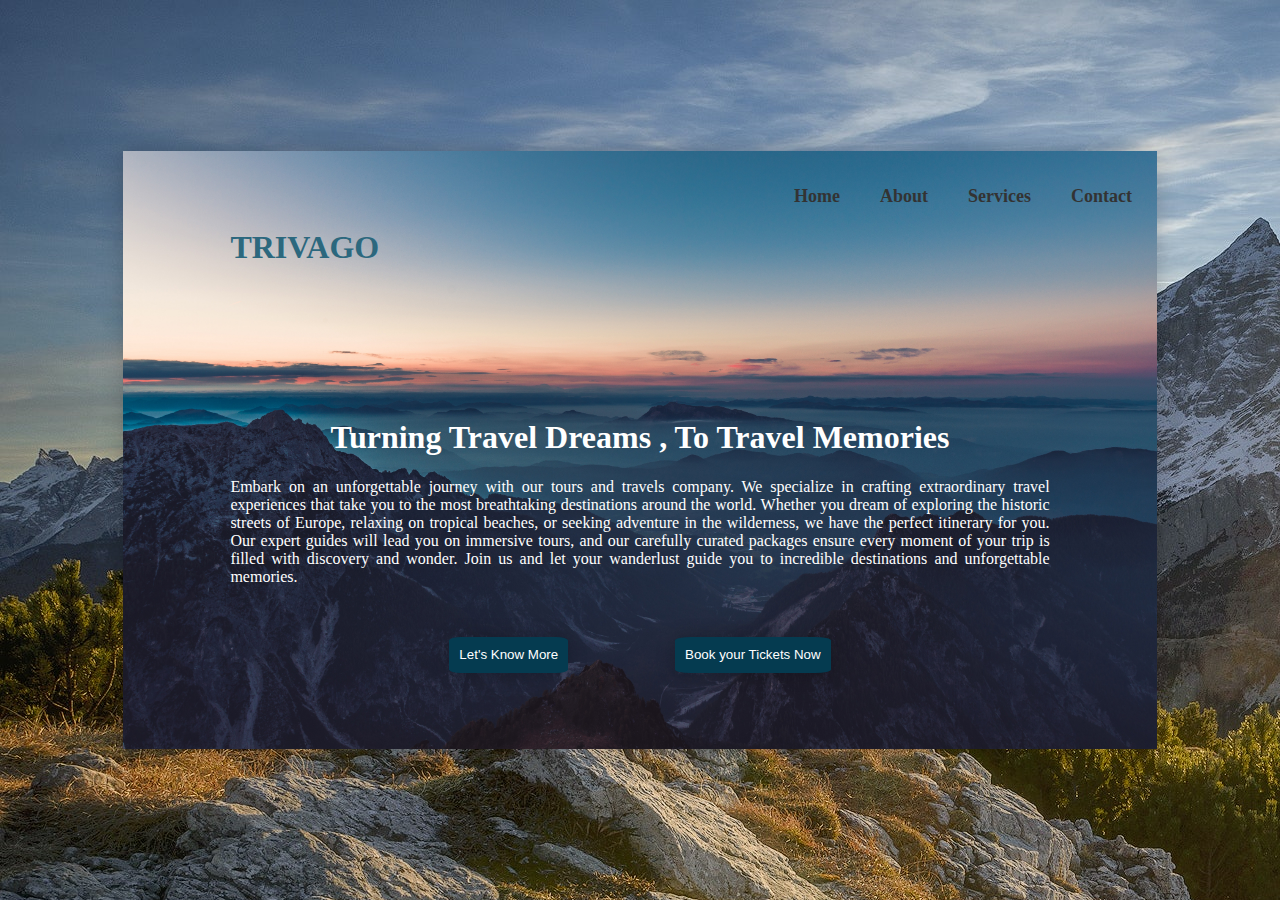
<file: index.html>
<!DOCTYPE html>
<html lang="en">
<head>
    <meta charset="UTF-8">
    <meta name="viewport" content="width=device-width, initial-scale=1.0">
    <link rel="stylesheet" href="style.css">
    <title>Responsive Landing Page</title>
    <link rel="icon" href="T.png" type="image/x-icon">
    
</head>

<body>

<div class ="centered-box1">


</div> 

<div class="centered-box">


    
            <nav id="navbar">
                <ul>
                    <li><a href="index.html">Home</a></li>
                    <li><a href="about.html">About</a></li>
                    <li><a href="services.html">Services</a></li>
                    <li><a href="contact.html">Contact</a></li>
                </ul>
            </nav>

            <div class="company-name">
               <h1>TRIVAGO</h1>
    
            </div>
        
            <div class="content">

                <h1>Turning Travel Dreams , To Travel Memories</h1>
                
             </div>

             <div class ="content1">

                <p>Embark on an unforgettable journey with our tours and travels company. We specialize in crafting extraordinary travel experiences that take you to the most breathtaking destinations around the world. Whether you dream of exploring the historic streets of Europe, relaxing on tropical beaches, or seeking adventure in the wilderness, we have the perfect itinerary for you. Our expert guides will lead you on immersive tours, and our carefully curated packages ensure every moment of your trip is filled with discovery and wonder. Join us and let your wanderlust guide you to incredible destinations and unforgettable memories.</p>

             </div>

             <div class = "button">

                <button id="myButton" class="custom-button">Let's Know More </button>
                <button id="myButton1" class="custom-button1">Book your Tickets Now</button>

             </div>
        
         


 
   
</div>
    
   
    <script src="script.js"></script>
</body>
</html>
</file>
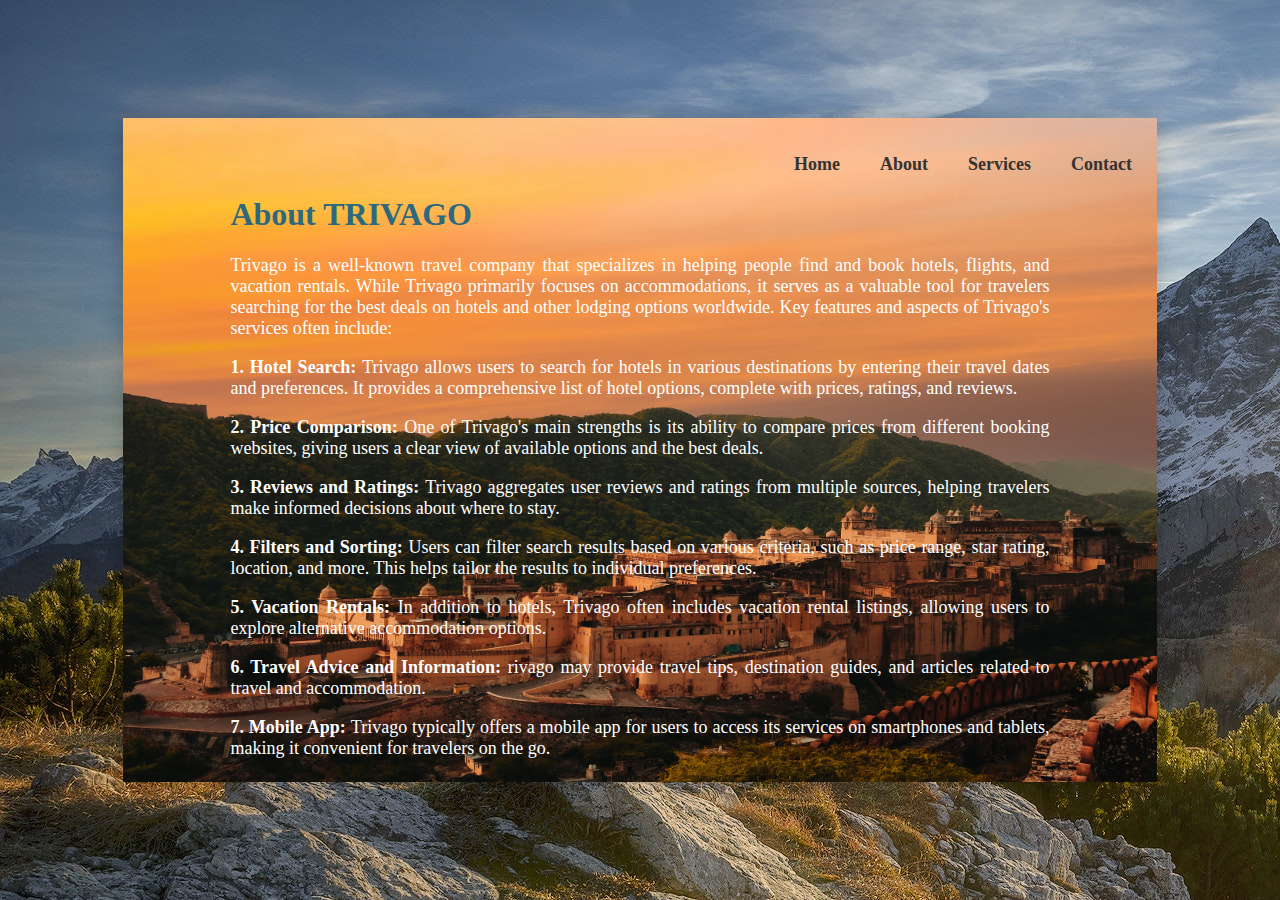
<file: about.html>
<!DOCTYPE html>
<html lang="en">
<head>
    <meta charset="UTF-8">
    <meta name="viewport" content="width=device-width, initial-scale=1.0">
    <link rel="stylesheet" href="style.css">
    <title>About</title>
    <link rel="icon" href="T.png" type="image/x-icon">
    
</head>

<body>



<div class="centered-box-about">


    
            <nav id="navbar">
                <ul>
                    <li><a href="index.html">Home</a></li>
                    <li><a href="about.html">About</a></li>
                    <li><a href="services.html">Services</a></li>
                    <li><a href="contact.html">Contact</a></li>
                </ul>
            </nav>

            <div class="company-name">
               <h1>About TRIVAGO</h1>
    
            </div>
        
            <div class="content2">

         
            <P>
                Trivago is a well-known travel company that specializes in helping people find and book hotels, flights, and vacation rentals. While Trivago primarily focuses on accommodations, it serves as a valuable tool for travelers searching for the best deals on hotels and other lodging options worldwide. Key features and aspects of Trivago's services often include:
            </P>
            <p><B>1. Hotel Search: </B>Trivago allows users to search for hotels in various destinations by entering their travel dates and preferences. It provides a comprehensive list of hotel options, complete with prices, ratings, and reviews.</p>
            <p><b>2. Price Comparison: </b>One of Trivago's main strengths is its ability to compare prices from different booking websites, giving users a clear view of available options and the best deals.</p>
            <p><b>3. Reviews and Ratings: </b>Trivago aggregates user reviews and ratings from multiple sources, helping travelers make informed decisions about where to stay.</p>
            <p><b>4. Filters and Sorting: </b>Users can filter search results based on various criteria, such as price range, star rating, location, and more. This helps tailor the results to individual preferences.</p>
            <p><b>5. Vacation Rentals: </b>In addition to hotels, Trivago often includes vacation rental listings, allowing users to explore alternative accommodation options.</p>
            <p><b>6. Travel Advice and Information: </b>rivago may provide travel tips, destination guides, and articles related to travel and accommodation.</p>
            <p><b>7. Mobile App: </b>Trivago typically offers a mobile app for users to access its services on smartphones and tablets, making it convenient for travelers on the go.</p>
        </div>
   
</div>
    
   
    <script src="script.js"></script>
</body>
</html>
</file>
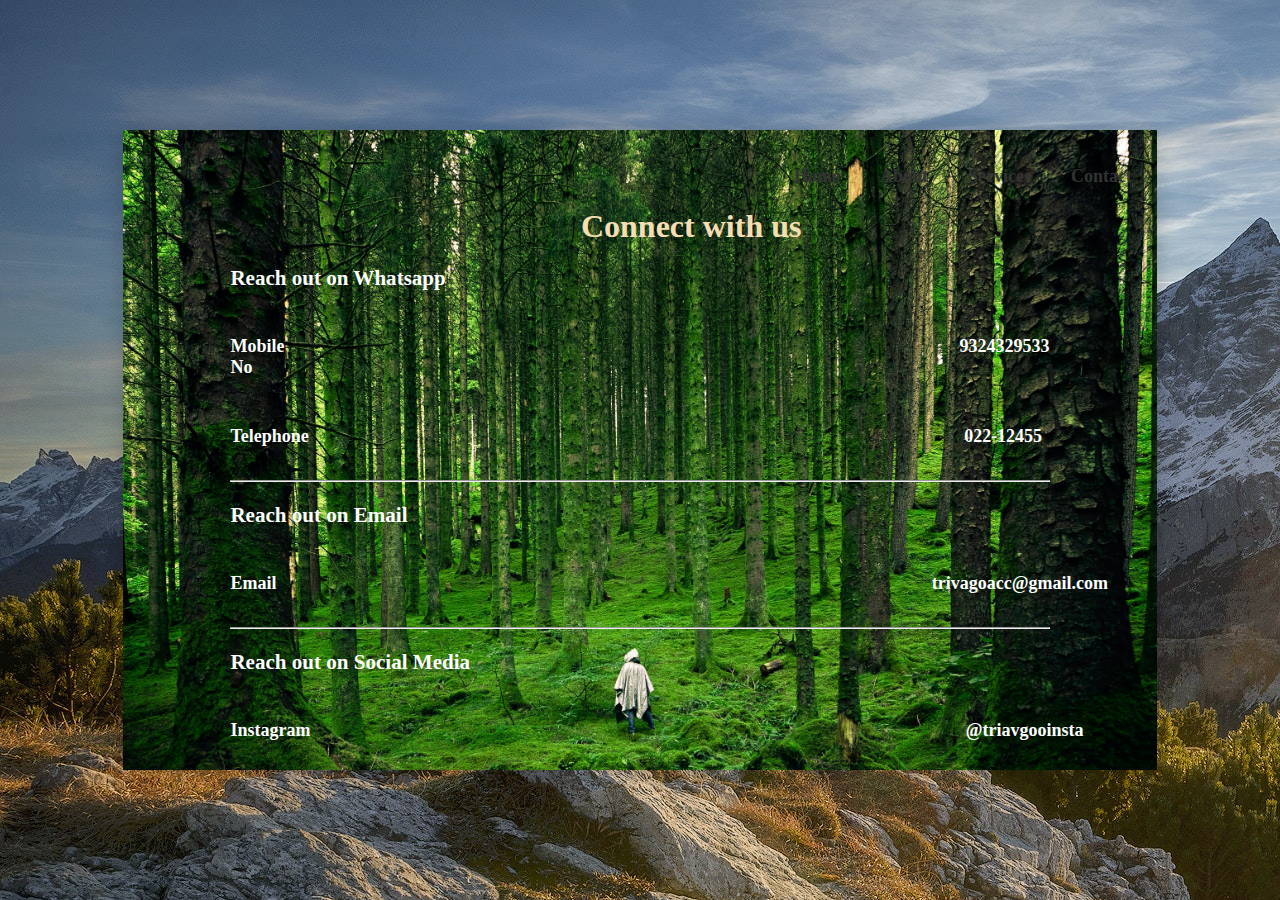
<file: contact.html>
<!DOCTYPE html>
<html lang="en">
<head>
    <meta charset="UTF-8">
    <meta name="viewport" content="width=device-width, initial-scale=1.0">
    <link rel="stylesheet" href="style.css">
    <title>Contact</title>
    <link rel="icon" href="T.png" type="image/x-icon">
    
</head>

<body>


<div class="centered-box-contact">


    
            <nav id="navbar">
                <ul>
                    <li><a href="index.html">Home</a></li>
                    <li><a href="about.html">About</a></li>
                    <li><a href="services.html">Services</a></li>
                    <li><a href="contact.html">Contact</a></li>
                </ul>
            </nav>

            

            <div class="contact">

                <h1>Connect with us</h1>

            </div>

            <div class="content3">
                <h3>Reach out on Whatsapp</h3>
               <div class="mob">
                <h4 class="space">Mobile No</h4> <h4>9324329533</h4>    
               </div>
              
               <div class="mob">
                <h4 class ="space1">Telephone </h4><h4>022-12455</h4>
            </div>
                <hr>

            </div> 
           
            <div class="content3">
                <h3>Reach out on Email</h3>
               <div class="mob">
                <h4 class="space">Email</h4> <h4>trivagoacc@gmail.com</h4>    
               </div>
              
                <hr>

            </div> 
           
            <div class="content3">
                <h3>Reach out on Social Media</h3>
               <div class="mob">
                <h4 class="space">Instagram</h4> <h4>@triavgooinsta</h4>    
               </div>
              
              

            </div> 
           
        
 
   
</div>
    
   
    <script src="script.js"></script>
</body>
</html>
</file>
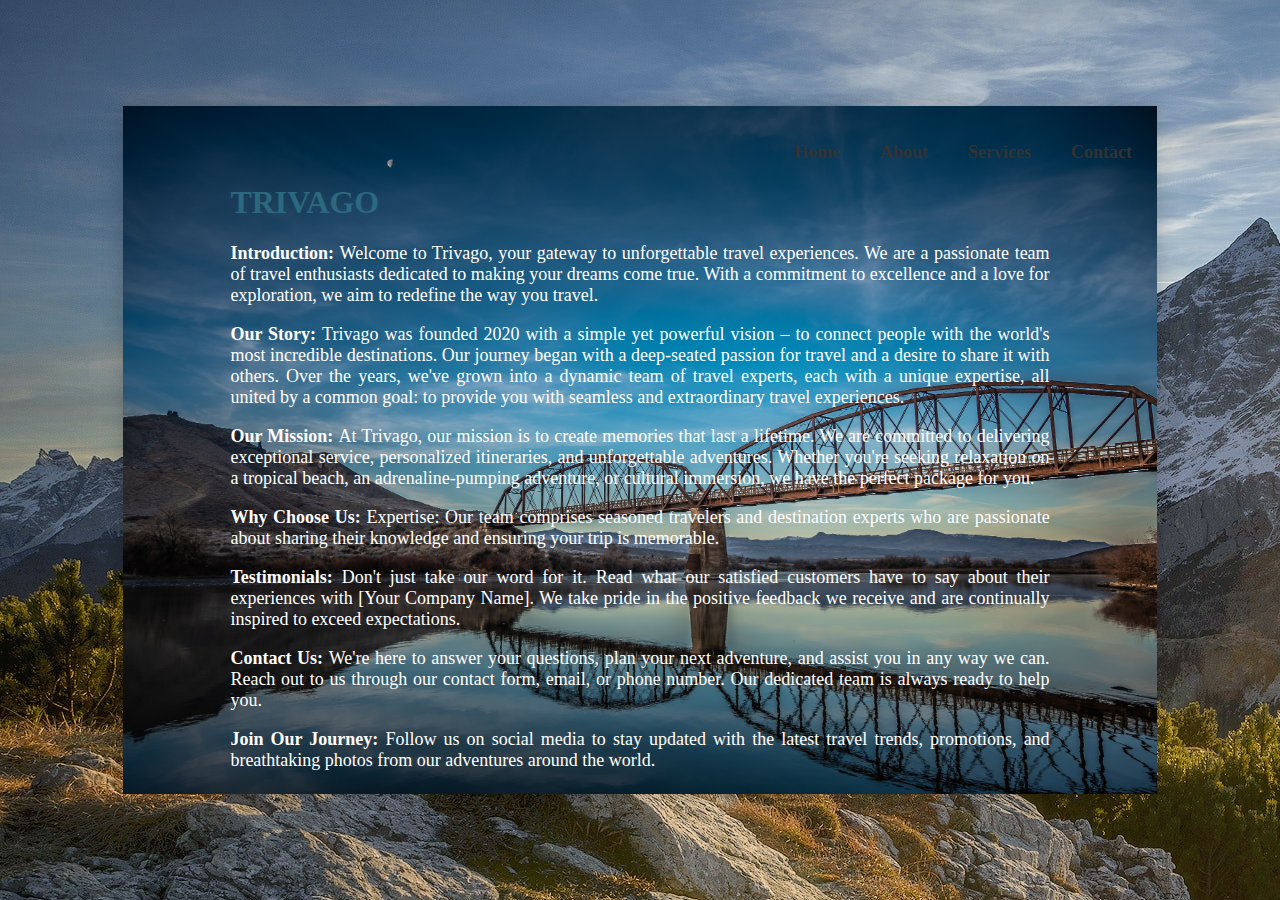
<file: knowmore.html>
<!DOCTYPE html>
<html lang="en">
<head>
    <meta charset="UTF-8">
    <meta name="viewport" content="width=device-width, initial-scale=1.0">
    <link rel="stylesheet" href="style.css">
    <title>Know More</title>
    <link rel="icon" href="T.png" type="image/x-icon">
</head>

<body>



<div class="centered-box-know">


    
            <nav id="navbar">
                <ul>
                    <li><a href="index.html">Home</a></li>
                    <li><a href="about.html">About</a></li>
                    <li><a href="services.html">Services</a></li>
                    <li><a href="contact.html">Contact</a></li>
                </ul>
            </nav>

            <div class="company-name">
               <h1>TRIVAGO</h1>
    
            </div>

            <div class="content2">

         
                <P>
                </P>
                <p><B>Introduction: </B>Welcome to Trivago, your gateway to unforgettable travel experiences. We are a passionate team of travel enthusiasts dedicated to making your dreams come true. With a commitment to excellence and a love for exploration, we aim to redefine the way you travel.</p>
                <p><b>Our Story: </b>Trivago was founded 2020 with a simple yet powerful vision – to connect people with the world's most incredible destinations. Our journey began with a deep-seated passion for travel and a desire to share it with others. Over the years, we've grown into a dynamic team of travel experts, each with a unique expertise, all united by a common goal: to provide you with seamless and extraordinary travel experiences.</p>
                <p><b>Our Mission: </b>At Trivago, our mission is to create memories that last a lifetime. We are committed to delivering exceptional service, personalized itineraries, and unforgettable adventures. Whether you're seeking relaxation on a tropical beach, an adrenaline-pumping adventure, or cultural immersion, we have the perfect package for you.</p>
                <p><b>Why Choose Us: </b>Expertise: Our team comprises seasoned travelers and destination experts who are passionate about sharing their knowledge and ensuring your trip is memorable.</p>
                <p><b>Testimonials: </b>Don't just take our word for it. Read what our satisfied customers have to say about their experiences with [Your Company Name]. We take pride in the positive feedback we receive and are continually inspired to exceed expectations.</p>
                <p><b>Contact Us: </b>We're here to answer your questions, plan your next adventure, and assist you in any way we can. Reach out to us through our contact form, email, or phone number. Our dedicated team is always ready to help you.</p>
                <p><b>Join Our Journey: </b>Follow us on social media to stay updated with the latest travel trends, promotions, and breathtaking photos from our adventures around the world.</p>
            </div>
       

        
 
   
</div>
    
   
    <script src="script.js"></script>
</body>
</html>
</file>
<file: style.css>
/* Styles for the navigation menu */

#navbar {
    background-color: transparent;
    transition: background-color 0.3s;
    text-align: right;
    margin-top: 3%;
}

#navbar ul {
    list-style: none;
    margin: 0;
    padding: 0;
    display: inline-flex;
    justify-content: space-around;
   
}

#navbar li {
    margin: 0 20px;
    position: relative;
}

#navbar a {
    text-decoration: none;
    color: #333;
    font-weight: bold;
    font-size: 18px;
    transition: color 0.3s;
}

/* Change the background color of the menu when scrolled */
.scroll {
    background-color: #333;
}

/* Change the color of the menu items on hover */
#navbar li:hover a {
    color: #fadd00;
}


body {
    display:flex;
    justify-content: center;
    align-items:center;
    height: 100vh; 
    margin: 0%;
    background-color: #2C687E; /*Background color for the entire page */
    background-image: url("Background.jpg");
}

.centered-box {
    width: 80%; /* Adjust the width as needed*/
    padding: 5px; 
    text-align: center;
    background-color: #fff; /* Background color for the centered division */
    box-shadow: 0 0 20px rgba(0, 0, 0, 0.2); /* Shadow effect */
    background-image: url('Back.jpg');
    background-repeat: no-repeat;
    background-size: cover;
    
}

.centered-box-Serv
{
    width: 80%; /* Adjust the width as needed*/
    padding: 5px; 
    text-align: center;
    background-color: #fff; /* Background color for the centered division */
    box-shadow: 0 0 20px rgba(0, 0, 0, 0.2); /* Shadow effect */
    background-image: url('services.jpg');
    background-repeat: no-repeat;
    background-size: cover;

}

.centered-box-know{

    width: 80%; /* Adjust the width as needed*/
    padding: 5px; 
    text-align: center;
    background-color: #fff; /* Background color for the centered division */
    box-shadow: 0 0 20px rgba(0, 0, 0, 0.2); /* Shadow effect */
    background-image: url('knowmore.jpg');
    background-repeat: no-repeat;
    background-size: cover;
}

.centered-box-contact{

    width: 80%; /* Adjust the width as needed*/
    padding: 5px; 
    text-align: center;
    background-color: #fff; /* Background color for the centered division */
    box-shadow: 0 0 20px rgba(0, 0, 0, 0.2); /* Shadow effect */
    background-image: url('contact.jpg');
    background-repeat: no-repeat;
    background-size: cover;
}

.centered-box-about{

    width: 80%; /* Adjust the width as needed*/
    padding: 5px; 
    text-align: center;
    background-color: #fff; /* Background color for the centered division */
    box-shadow: 0 0 20px rgba(0, 0, 0, 0.2); /* Shadow effect */
    background-image: url('asch.jpg');
    background-repeat: no-repeat;
    background-size: cover;
}

.centered-box-book{

    width: 80%; /* Adjust the width as needed*/
    padding: 5px; 
    text-align: center;
    background-color: #fff; /* Background color for the centered division */
    box-shadow: 0 0 20px rgba(0, 0, 0, 0.2); /* Shadow effect */
    background-image: url('booktic.jpg');
    background-repeat: no-repeat;
    background-size: cover;
}

.company-name {
    background-color: transparent;
    color: #2C687E;
    text-align: left;
    margin-left: 10%;
    
   
}

.contact {

    background-color: transparent;
    color: wheat;
    text-align: center;
    margin-left: 10%;
    

}

.content {

    text-align: center;
    color: #fff;
    margin-top: 15%;

}

.content1 {
  margin-left: 10%;
  margin-right: 10%;
    color: #fff;
    font-size: medium;
    text-align: justify;
    font-style: normal;

}

.content2 {
    margin-left: 10%;
    margin-right: 10%;
      color: #fff;
      font-size: large;
      text-align: justify;
      font-style: normal;
  
  }
  
  .content3 {
    margin-left: 10%;
    margin-right: 10%;
      color: #fff;
      font-size: large;
      text-align: justify;
      font-style: normal;
  
  }
  
  .mob {

    display: flex;
  }

  .space{

    margin-right: 80%;
  }

  .space1{

    margin-right: 80%;
  }
.custom-button{

    text-align: center;
    color: white;
    padding: 1%;
    background-color: #053B50;
    border: #053B50;
    margin-left: 5%;
    margin-right: 5%;
    cursor: pointer;
    box-shadow: 0 0 20px rgba(0, 0, 0, 0.2);
    border-radius: 10%;
}

.custom-button1{

    text-align: center;
    color: white;
    background-color: #053B50;
    border: #053B50;
    cursor: pointer;
    padding: 1%;
    margin-left: 5%;
    margin-right: 5%;
    box-shadow: 0 0 20px rgba(0, 0, 0, 0.2);
    border-radius: 10%;
    
    
}

.button{

    margin-top: 5%;
    margin-bottom: 7%;
    text-align: center;
  

}

.image-grid {
    display: grid;
    grid-template-columns: repeat(3, 1fr); /* 3 columns with equal width */
    grid-gap: 20px; /* Gap between grid items */
}

/* CSS for individual grid items (images) */
.grid-item {
    text-align: center;
}

/* CSS to make the images responsive */
.grid-item img {
    max-width: 68%;
    height: 75%;
}

.grid-text {
    /* position: absolute; */
    bottom: 0;
    left: 0;
    right: 0;
    font-size: large;
    color: #fff; /* Text color */
    padding: 10px; /* Spacing around the text */
}
</file>
